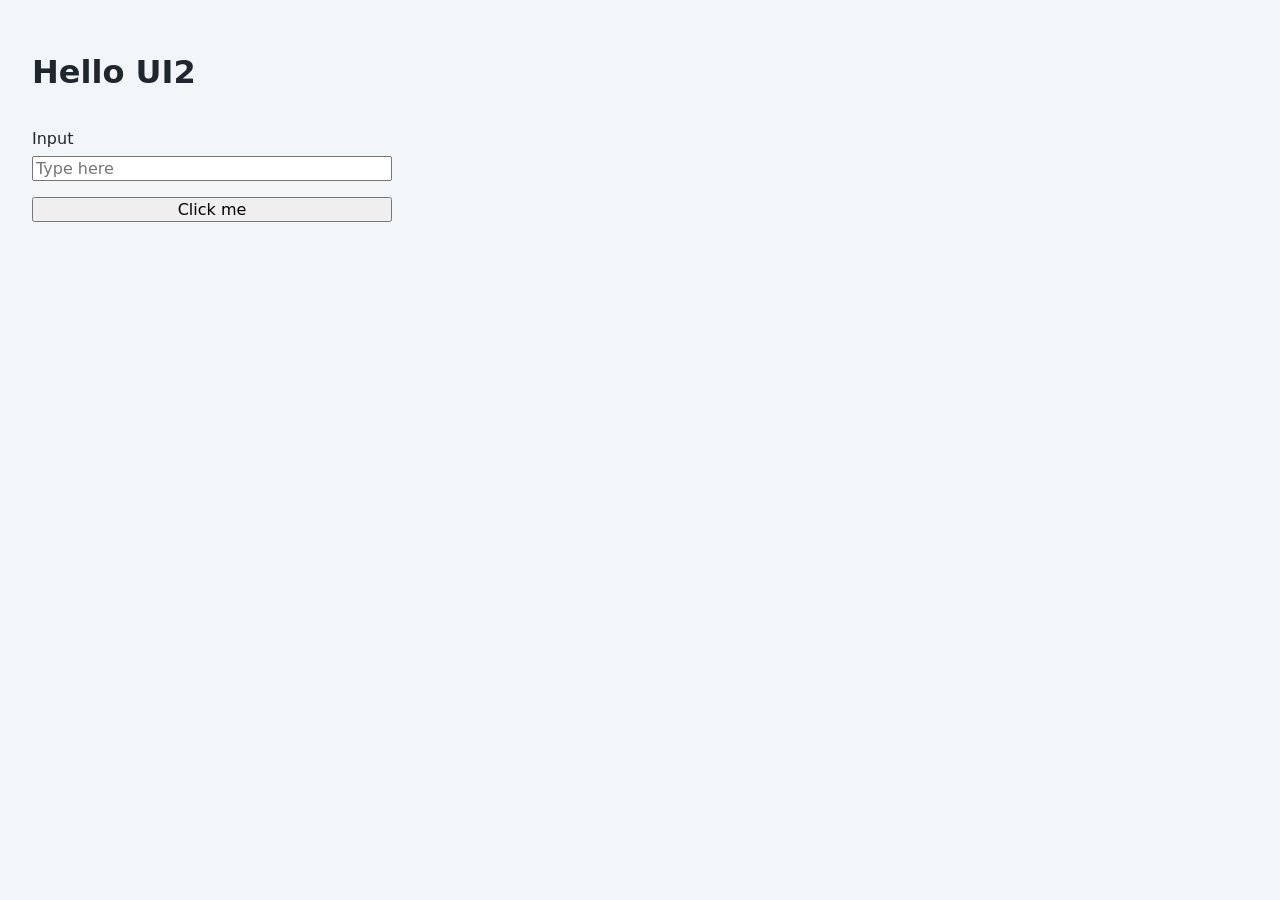
<file: examples/generated-project/ui/index.html>
<!doctype html>
<html lang="en">
<head>
  <meta charset="utf-8">
  <meta name="viewport" content="width=device-width, initial-scale=1">
  <title>Hello UI2</title>
  <link rel="stylesheet" href="styles.css">
</head>
<body>
  <main class="form-shell" data-app-id="dev.trueos.hello-ui2" data-template="form-app">
    <h1>Hello UI2</h1>
    <label>
      Input
      <input name="inputText" placeholder="Type here">
    </label>
    <button name="runButton" type="button">Click me</button>
  </main>
</body>
</html>
</file>
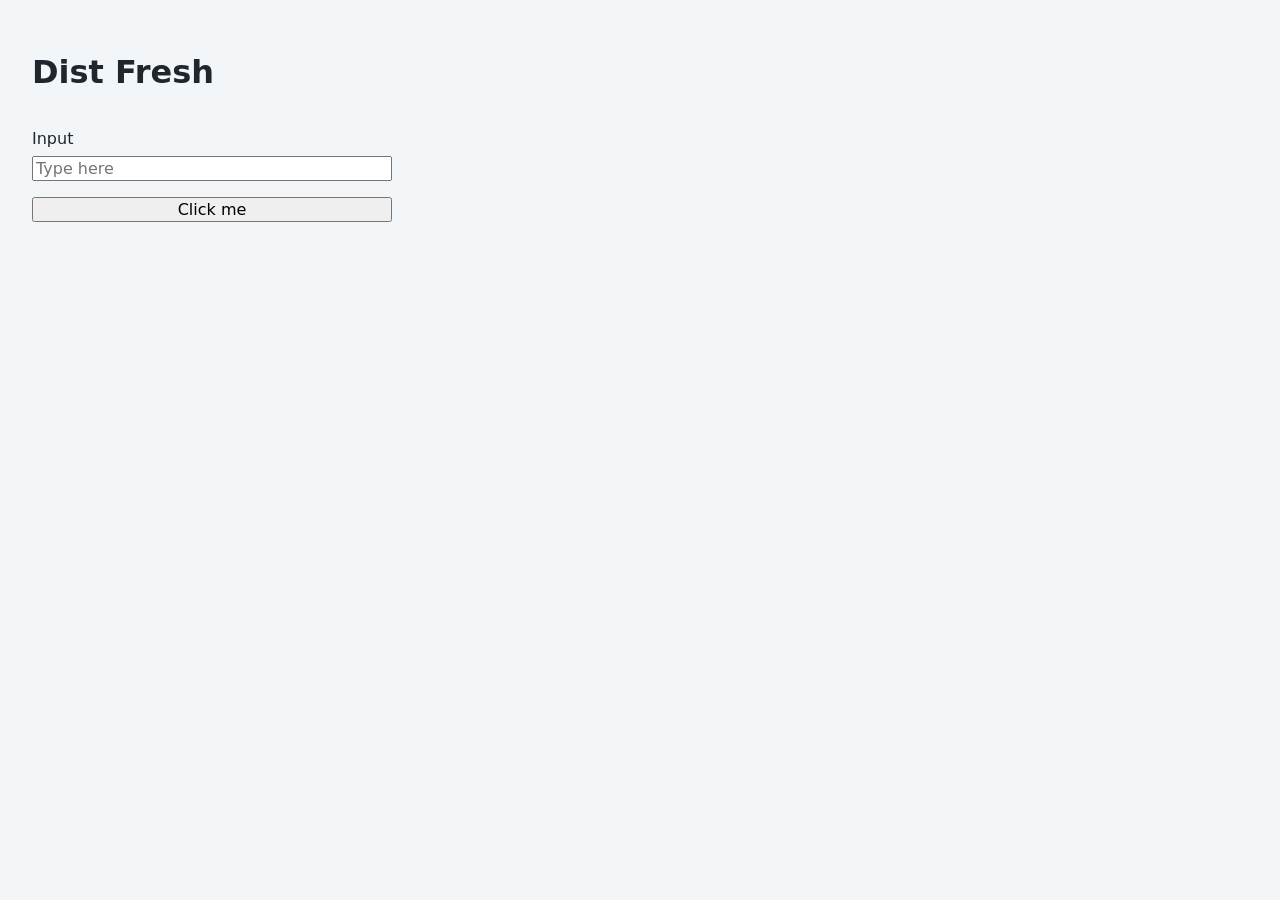
<file: rads-workspace/dist-fresh/ui/index.html>
<!doctype html>
<html lang="en">
<head>
  <meta charset="utf-8">
  <meta name="viewport" content="width=device-width, initial-scale=1">
  <title>Dist Fresh</title>
  <link rel="stylesheet" href="styles.css">
</head>
<body>
  <main class="form-shell" data-app-id="dev.trueos.dist-fresh" data-template="form-app">
    <h1>Dist Fresh</h1>
    <label>
      Input
      <input name="inputText" placeholder="Type here">
    </label>
    <button name="runButton" type="button">Click me</button>
  </main>
</body>
</html>
</file>
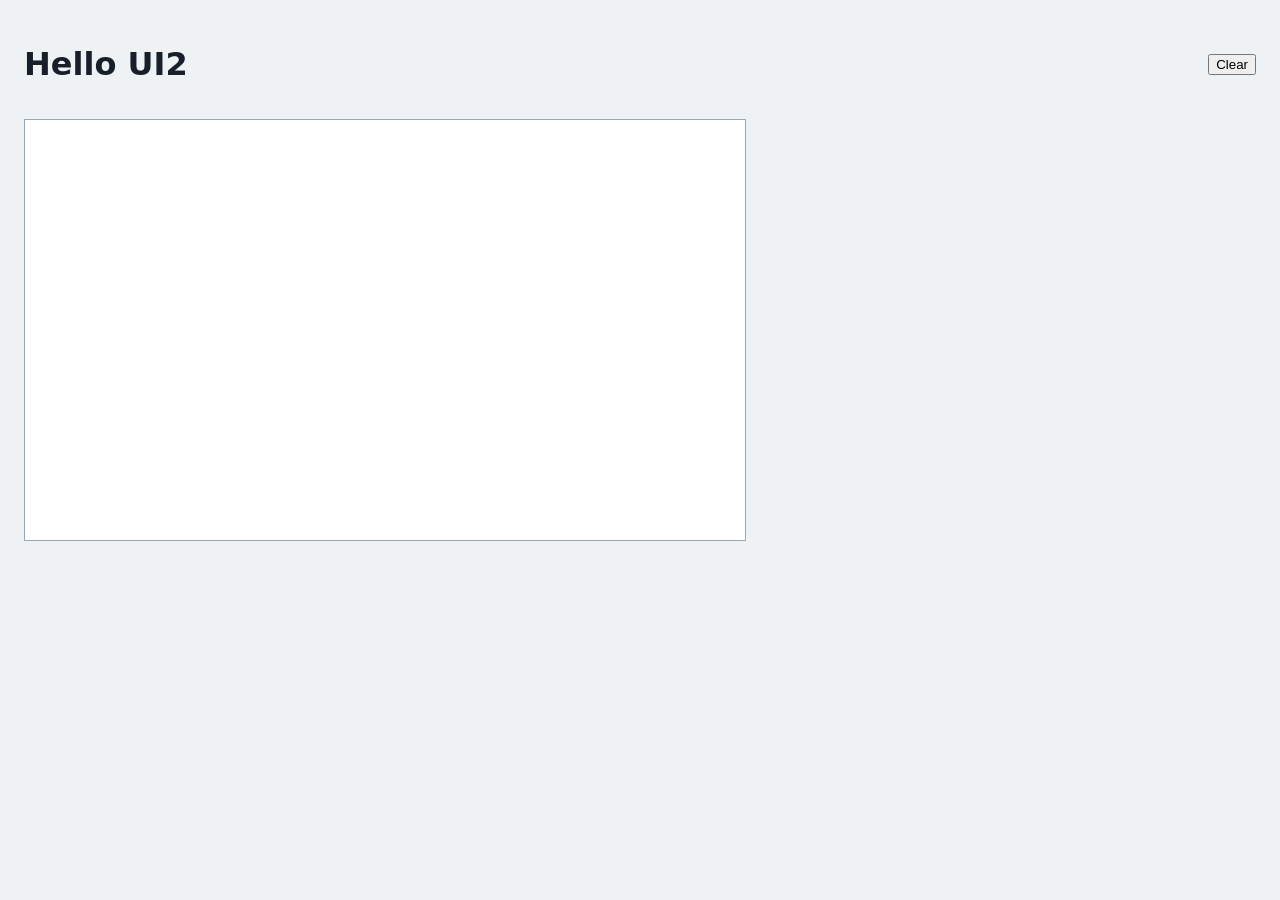
<file: rads-workspace/hello-ui2/ui/index.html>
<!doctype html>
<html lang="en">
<head>
  <meta charset="utf-8">
  <meta name="viewport" content="width=device-width, initial-scale=1">
  <title>Hello UI2</title>
  <link rel="stylesheet" href="styles.css">
</head>
<body>
  <main class="canvas-shell" data-app-id="dev.trueos.hello-ui2" data-template="canvas-app">
    <header>
      <h1>Hello UI2</h1>
      <button name="clearButton" type="button">Clear</button>
    </header>
    <canvas name="drawingCanvas" width="720" height="420"></canvas>
  </main>
</body>
</html>
</file>
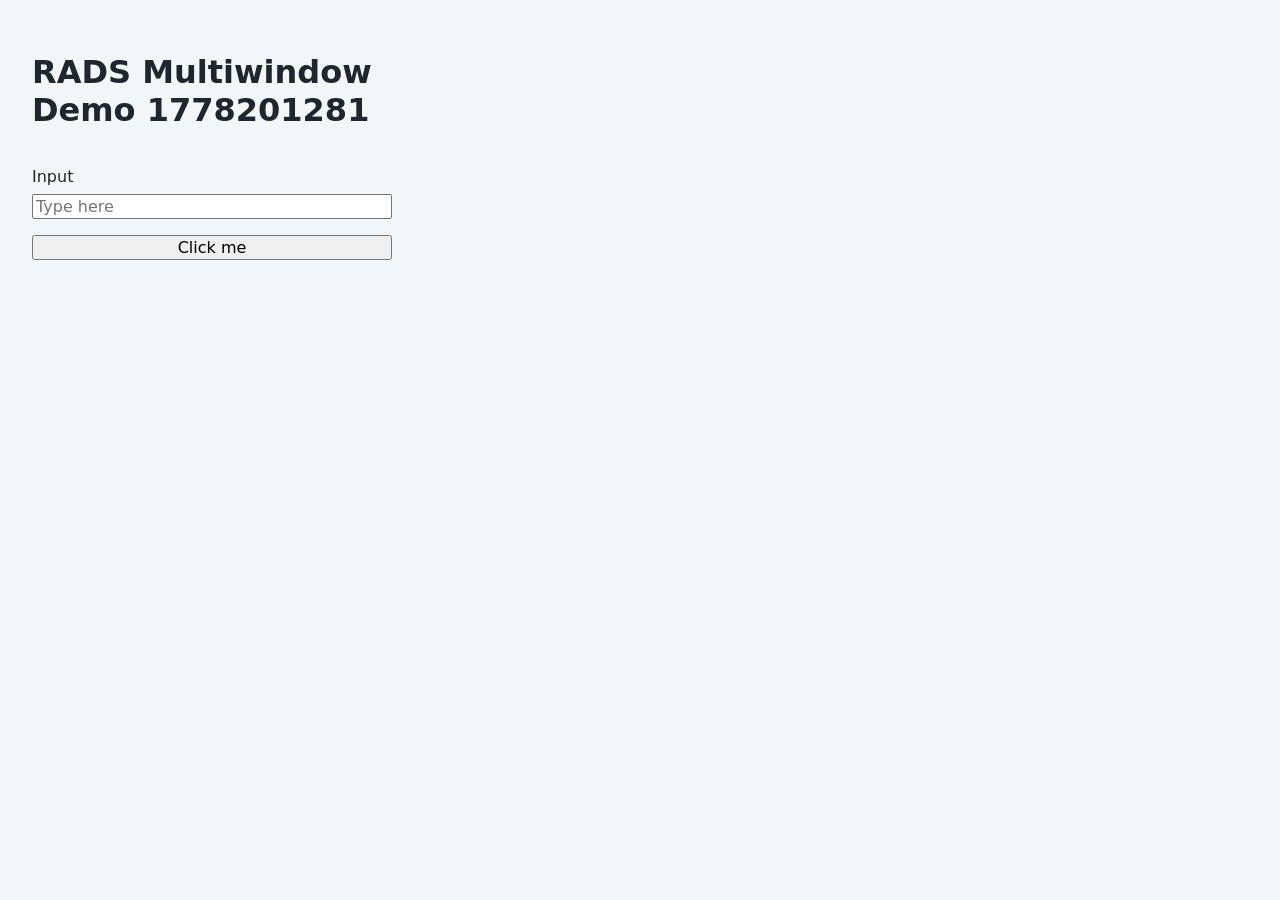
<file: rads-workspace/rads-multiwindow-demo-1778201281/ui/index.html>
<!doctype html>
<html lang="en">
<head>
  <meta charset="utf-8">
  <meta name="viewport" content="width=device-width, initial-scale=1">
  <title>RADS Multiwindow Demo 1778201281</title>
  <link rel="stylesheet" href="styles.css">
</head>
<body>
  <main class="form-shell" data-app-id="dev.trueos.rads-multiwindow-demo-1778201281" data-template="form-app">
    <h1>RADS Multiwindow Demo 1778201281</h1>
    <label>
      Input
      <input name="inputText" placeholder="Type here">
    </label>
    <button name="runButton" type="button">Click me</button>
  </main>
</body>
</html>
</file>
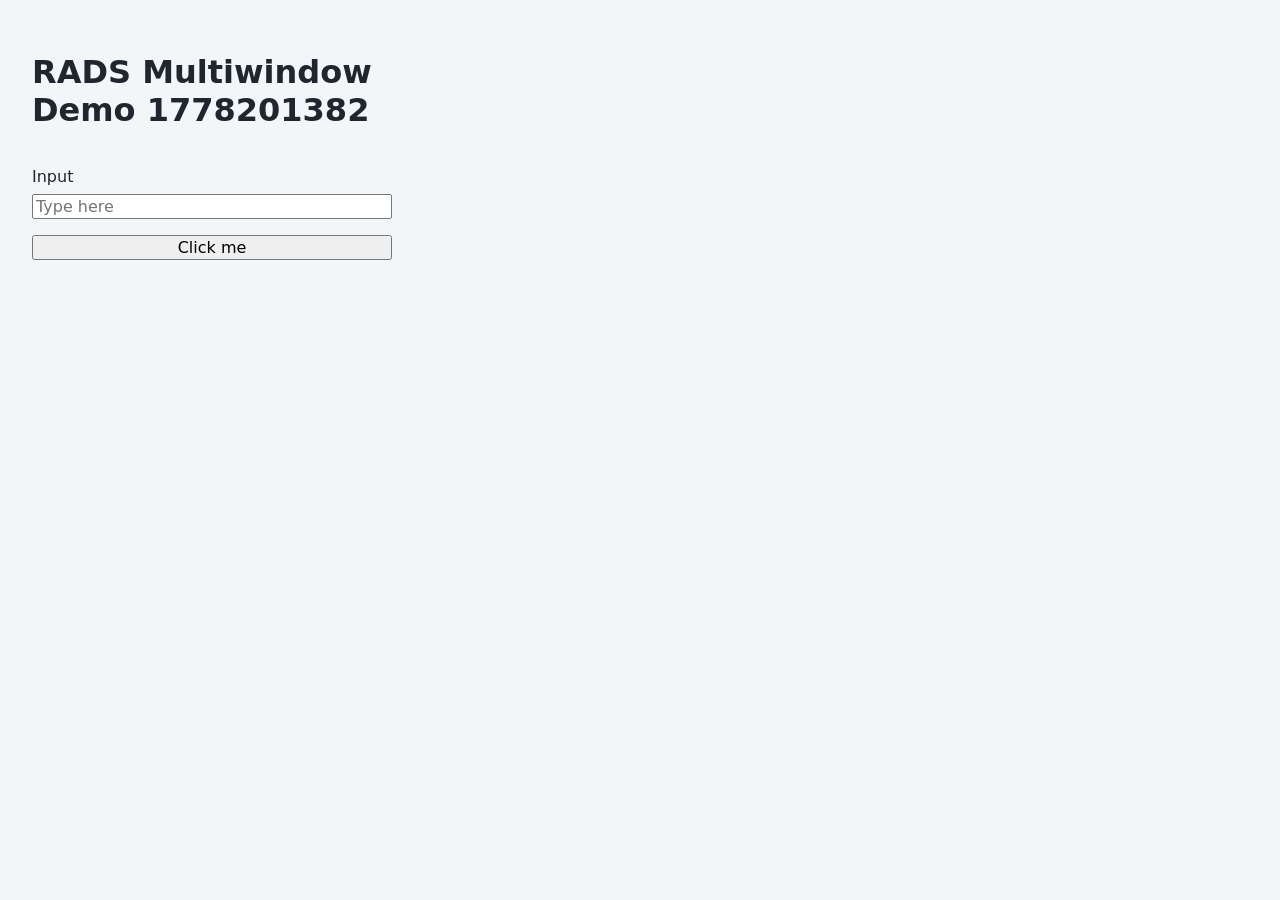
<file: rads-workspace/rads-multiwindow-demo-1778201382/ui/index.html>
<!doctype html>
<html lang="en">
<head>
  <meta charset="utf-8">
  <meta name="viewport" content="width=device-width, initial-scale=1">
  <title>RADS Multiwindow Demo 1778201382</title>
  <link rel="stylesheet" href="styles.css">
</head>
<body>
  <main class="form-shell" data-app-id="dev.trueos.rads-multiwindow-demo-1778201382" data-template="form-app">
    <h1>RADS Multiwindow Demo 1778201382</h1>
    <label>
      Input
      <input name="inputText" placeholder="Type here">
    </label>
    <button name="runButton" type="button">Click me</button>
  </main>
</body>
</html>
</file>
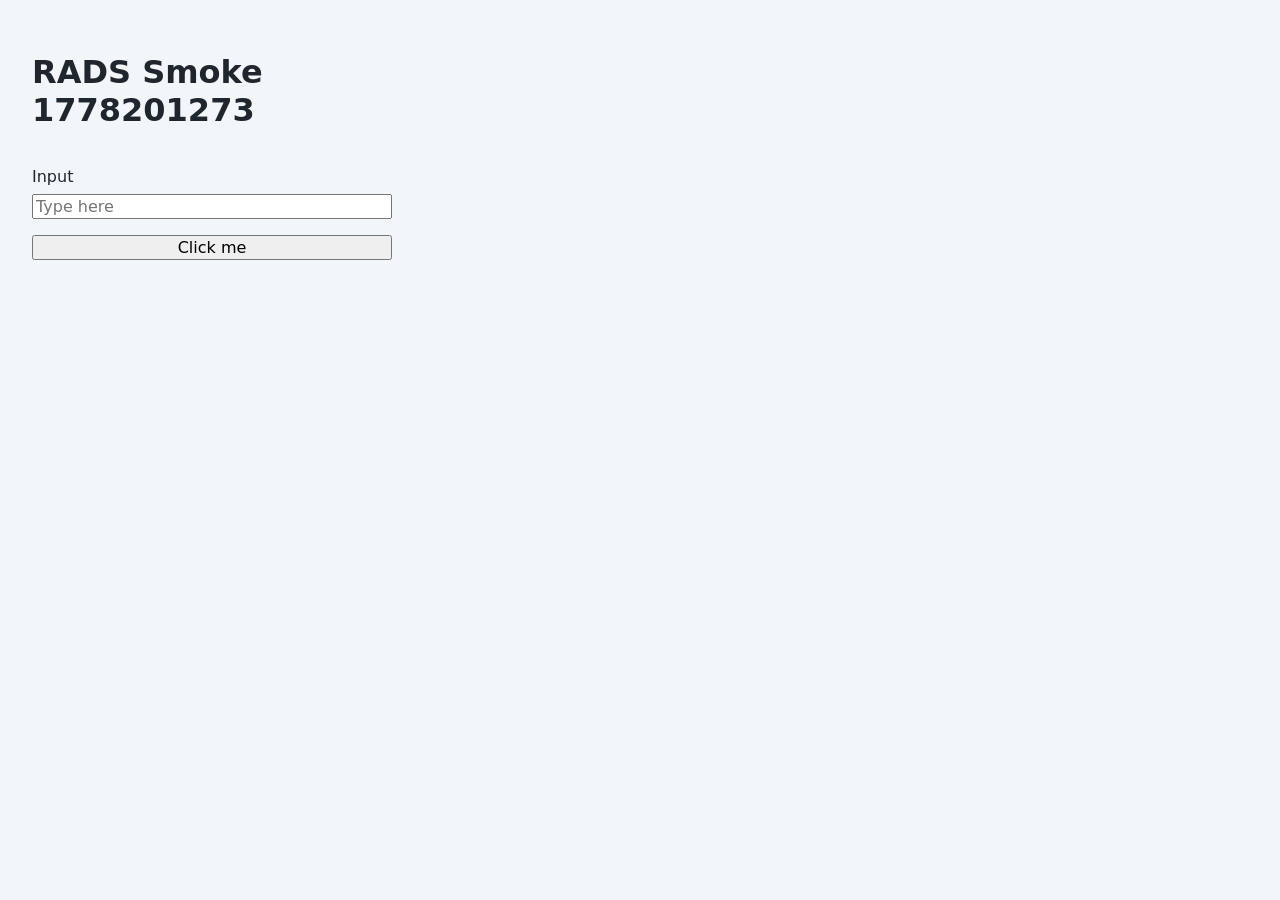
<file: rads-workspace/rads-smoke-1778201273/ui/index.html>
<!doctype html>
<html lang="en">
<head>
  <meta charset="utf-8">
  <meta name="viewport" content="width=device-width, initial-scale=1">
  <title>RADS Smoke 1778201273</title>
  <link rel="stylesheet" href="styles.css">
</head>
<body>
  <main class="form-shell" data-app-id="dev.trueos.rads-smoke-1778201273" data-template="form-app">
    <h1>RADS Smoke 1778201273</h1>
    <label>
      Input
      <input name="inputText" placeholder="Type here">
    </label>
    <button name="runButton" type="button">Click me</button>
  </main>
</body>
</html>
</file>
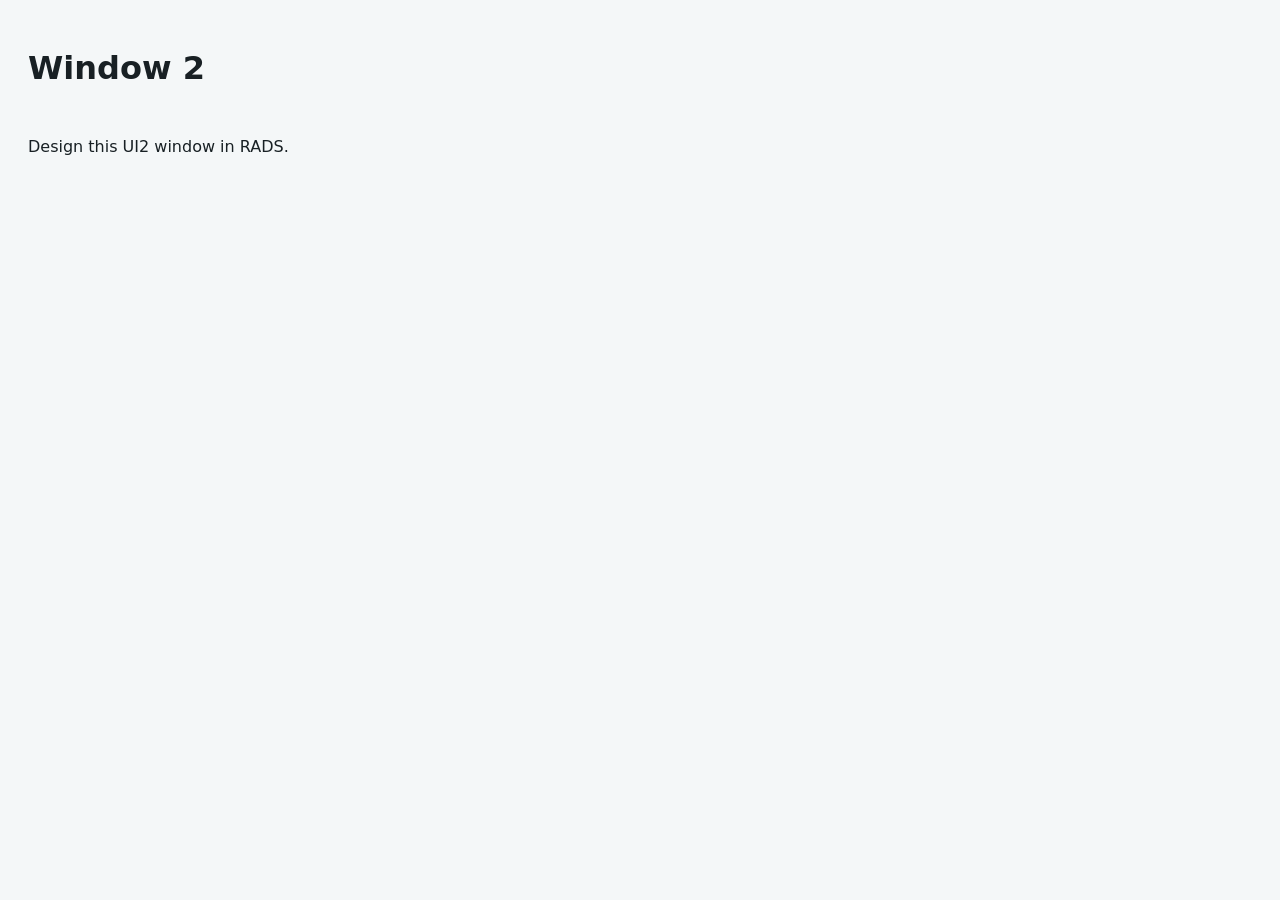
<file: rads-workspace/hello-ui2/ui/windows/window2.html>
<!doctype html>
<html lang="en">
<head>
  <meta charset="utf-8">
  <meta name="viewport" content="width=device-width, initial-scale=1">
  <title>Window 2</title>
  <link rel="stylesheet" href="window2.css">
</head>
<body>
  <main class="ui2-window">
    <h1>Window 2</h1>
    <p>Design this UI2 window in RADS.</p>
  </main>
</body>
</html>
</file>
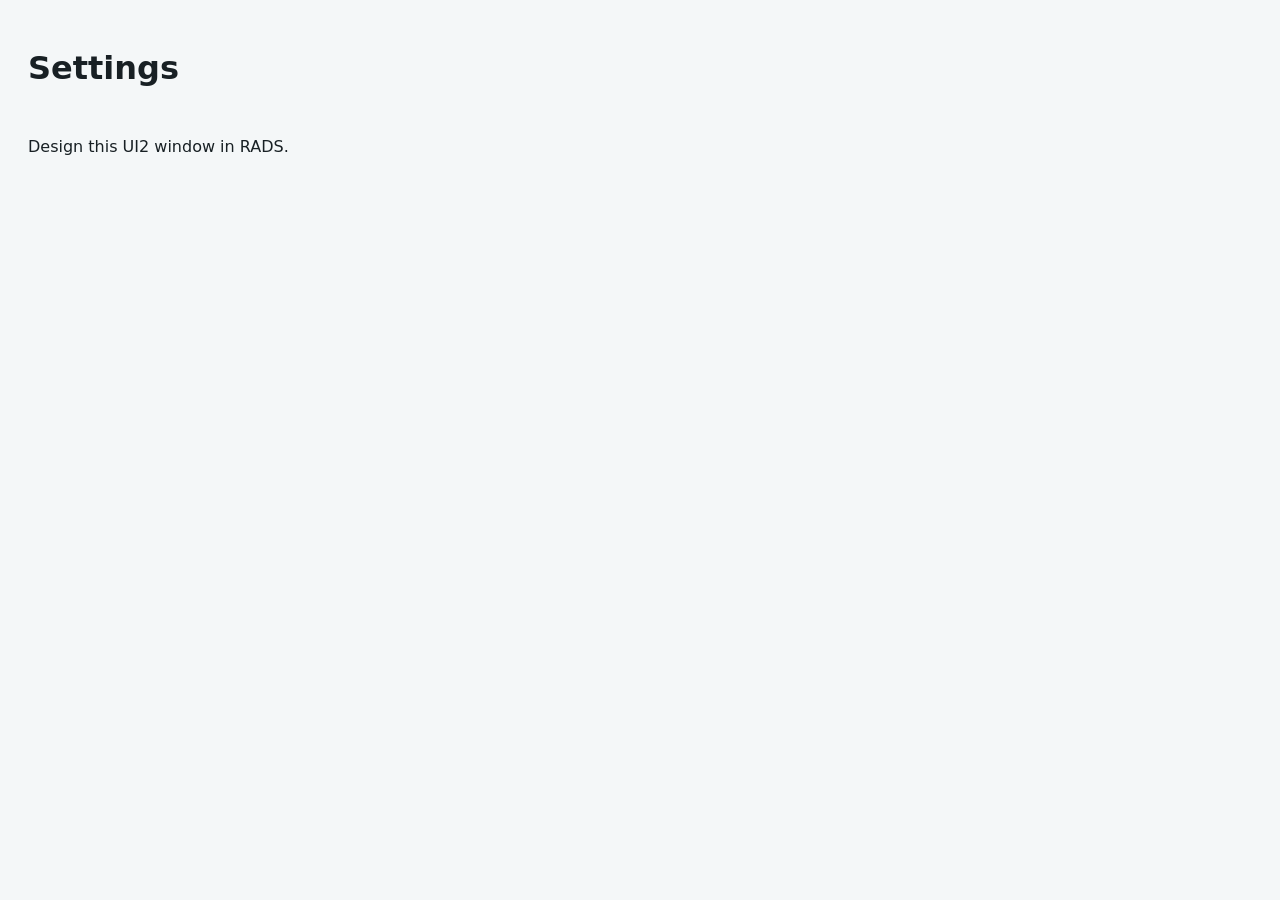
<file: rads-workspace/rads-multiwindow-demo-1778201281/ui/windows/settingswindow.html>
<!doctype html>
<html lang="en">
<head>
  <meta charset="utf-8">
  <meta name="viewport" content="width=device-width, initial-scale=1">
  <title>Settings</title>
  <link rel="stylesheet" href="settingswindow.css">
</head>
<body>
  <main class="ui2-window">
    <h1>Settings</h1>
    <p>Design this UI2 window in RADS.</p>
  </main>
</body>
</html>
</file>
<file: examples/generated-project/ui/styles.css>
html,
body {
  margin: 0;
  min-height: 100%;
  font-family: system-ui, sans-serif;
  background: #f3f6f8;
  color: #20262e;
}

.form-shell {
  display: grid;
  gap: 16px;
  max-width: 360px;
  padding: 32px;
}

label {
  display: grid;
  gap: 8px;
}

input,
button {
  font: inherit;
}
</file>
<file: rads-workspace/dist-fresh/ui/styles.css>
html,
body {
  margin: 0;
  min-height: 100%;
  font-family: system-ui, sans-serif;
  background: #f3f6f8;
  color: #20262e;
}

.form-shell {
  display: grid;
  gap: 16px;
  max-width: 360px;
  padding: 32px;
}

label {
  display: grid;
  gap: 8px;
}

input,
button {
  font: inherit;
}
</file>
<file: rads-workspace/hello-ui2/ui/styles.css>
html,
body {
  margin: 0;
  min-height: 100%;
  font-family: system-ui, sans-serif;
  background: #eef2f5;
  color: #17202a;
}

.canvas-shell {
  display: grid;
  gap: 14px;
  padding: 24px;
}

.canvas-shell header {
  align-items: center;
  display: flex;
  justify-content: space-between;
}

canvas {
  background: #ffffff;
  border: 1px solid #9aa8b5;
}
</file>
<file: rads-workspace/rads-multiwindow-demo-1778201281/ui/styles.css>
html,
body {
  margin: 0;
  min-height: 100%;
  font-family: system-ui, sans-serif;
  background: #f3f6f8;
  color: #20262e;
}

.form-shell {
  display: grid;
  gap: 16px;
  max-width: 360px;
  padding: 32px;
}

label {
  display: grid;
  gap: 8px;
}

input,
button {
  font: inherit;
}
</file>
<file: rads-workspace/rads-multiwindow-demo-1778201382/ui/styles.css>
html,
body {
  margin: 0;
  min-height: 100%;
  font-family: system-ui, sans-serif;
  background: #f3f6f8;
  color: #20262e;
}

.form-shell {
  display: grid;
  gap: 16px;
  max-width: 360px;
  padding: 32px;
}

label {
  display: grid;
  gap: 8px;
}

input,
button {
  font: inherit;
}
</file>
<file: rads-workspace/rads-smoke-1778201273/ui/styles.css>
html,
body {
  margin: 0;
  min-height: 100%;
  font-family: system-ui, sans-serif;
  background: #f3f6f8;
  color: #20262e;
}

.form-shell {
  display: grid;
  gap: 16px;
  max-width: 360px;
  padding: 32px;
}

label {
  display: grid;
  gap: 8px;
}

input,
button {
  font: inherit;
}
</file>
<file: rads-workspace/hello-ui2/ui/windows/window2.css>
html,
body {
  margin: 0;
  min-height: 100%;
  font-family: system-ui, "Twitter Color Emoji", "Twemoji Mozilla", sans-serif;
  background: #f4f7f8;
  color: #182024;
}

.ui2-window {
  display: grid;
  gap: 12px;
  padding: 28px;
}
</file>
<file: rads-workspace/rads-multiwindow-demo-1778201281/ui/windows/settingswindow.css>
html,
body {
  margin: 0;
  min-height: 100%;
  font-family: system-ui, "Twitter Color Emoji", "Twemoji Mozilla", sans-serif;
  background: #f4f7f8;
  color: #182024;
}

.ui2-window {
  display: grid;
  gap: 12px;
  padding: 28px;
}
</file>
